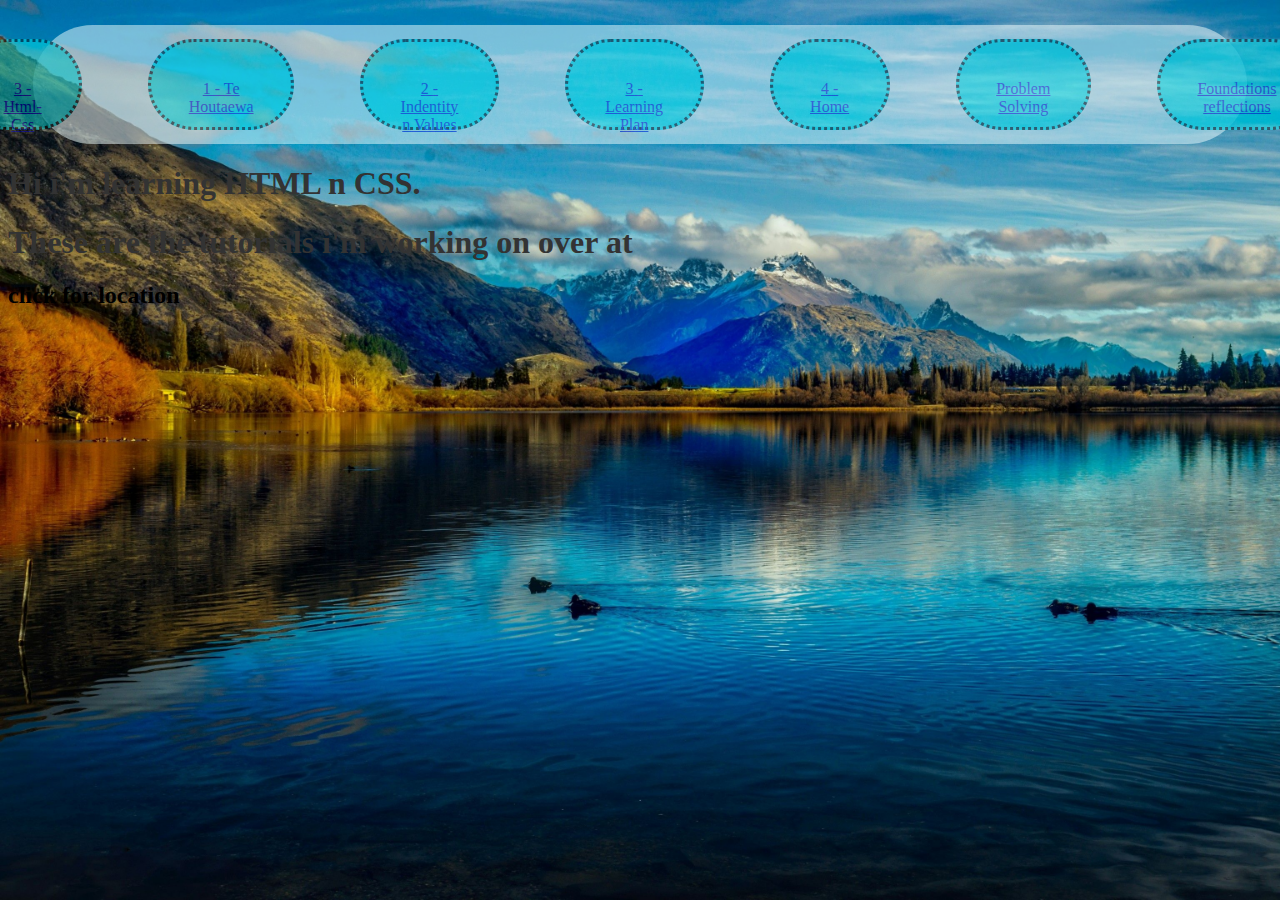
<file: blog/html-css.html>
<!DOCTYPE html>
<html>

<head>
  <meta charset="UTF-8" />
  <link href="../styles/main.css" rel="stylesheet" type="text/css" />
  <meta name="viewport" content="width=device-width, initial-scale=1">
  <title>Topic</title>
</head>


<body>
  <nav>
    <ul class="nav">
      <li class="navbar"><a href="html-css.html"> 3 - Html-Css </a> </li>
      <li class="navbar"> <a href="te-houtaewa-template.html"> 1 - Te Houtaewa </a> </li>
      <li class="navbar"><a href="indentity-value.html"> 2 - Indentity n Values </a> </li>
      <li class="navbar"><a href="learning-plan.html"> 3 - Learning Plan </a> </li>
      <li class="navbar"><a href="../index.html"> 4 - Home </a> </li>
      <li class="navbar"><a href="../problem-solving.html"> Problem Solving </a> </li>
      <li class="navbar"><a href="../foudations-reflections.html"> Foundations reflections </a> </li>
    </ul>
  </nav>

  <h1> Hi i'm learning HTML n CSS. </h1>

  <h1> These are the tutorials i'm working on over at </h1>


  <div class="click-box">
    <h2> click for location</h2>

  </div>

</body>

</html>
</file>
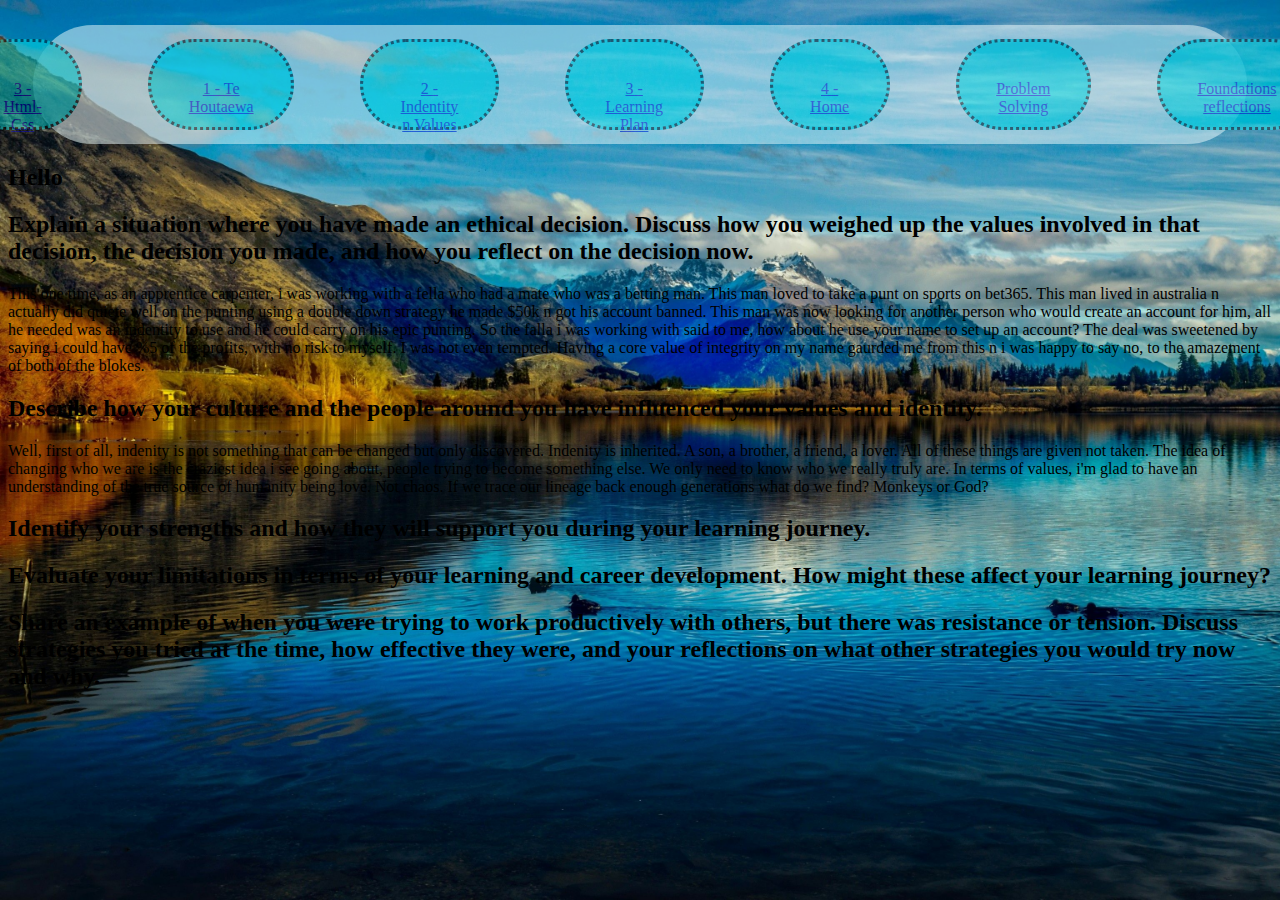
<file: blog/indentity-value.html>
<!DOCTYPE html>
<html>

<head>
  <meta charset="UTF-8" />
  <link href="../styles/main.css" rel="stylesheet" type="text/css" />
  <meta name="viewport" content="width=device-width, initial-scale=1">
  <title>Indentity n Values</title>
</head>



<body>
  <ul class="nav">
    <li class="navbar"><a href="html-css.html"> 3 - Html-Css </a> </li>
    <li class="navbar"> <a href="te-houtaewa-template.html"> 1 - Te Houtaewa </a> </li>
    <li class="navbar"><a href="indentity-value.html"> 2 - Indentity n Values </a> </li>
    <li class="navbar"><a href="learning-plan.html"> 3 - Learning Plan </a> </li>
    <li class="navbar"><a href="../index.html"> 4 - Home </a> </li>
    <li class="navbar"><a href="../problem-solving.html"> Problem Solving </a> </li>
    <li class="navbar"><a href="../foudations-reflections.html"> Foundations reflections </a> </li>
  </ul>
  <div class="wave">
    <h2> Hello </h2>
  </div>


  <div>
    <h2>Explain a situation where you have made an ethical decision. Discuss how you weighed up the values involved in
      that decision, the decision you made, and how you reflect on the decision now.
    </h2>

    <p> This one time, as an apprentice carpenter, i was working with a fella who had a mate who was a betting man. This
      man loved to take a punt on sports on bet365. This man lived in australia n actually did quiete well on the
      punting using a double down strategy he made $50k n got his account banned. This man was now looking for another
      person who would create an account for him, all he needed was an indentity to use and he could carry on his epic
      punting. So the falla i was working with said to me, how about he use your name to set up an account? The deal was
      sweetened by saying i could have %5 of the profits, with no risk to myself. I was not even tempted. Having a core
      value of integrity on my name gaurded me from this n i was happy to say no, to the amazement of both of the
      blokes. </p>

    <h2>Describe how your culture and the people around you have influenced your values and identity.
    </h2>
    <p>
      Well, first of all, indenity is not something that can be changed but only discovered. Indenity is inherited. A
      son, a brother, a friend, a lover. All of these things are given not taken. The idea of changing who we are is the
      craziest idea i see going about, people trying to become something else. We only need to know who we really truly
      are. In terms of values, i'm glad to have an understanding of the true source of humanity being love. Not chaos.
      If we trace our lineage back enough generations what do we find? Monkeys or God?
    </p>

    <h2> Identify your strengths and how they will support you during your learning journey.
    </h2>
    <p>

    </p>

    <h2>Evaluate your limitations in terms of your learning and career development. How might these affect your learning
      journey? </h2>
    <p> </p>

    <h2>Share an example of when you were trying to work productively with others, but there was resistance or tension.
      Discuss strategies you tried at the time, how effective they were, and your reflections on what other strategies
      you
      would try now and why. </h2>
    <p>

    </p>
  </div>
</body>

</html>
</file>
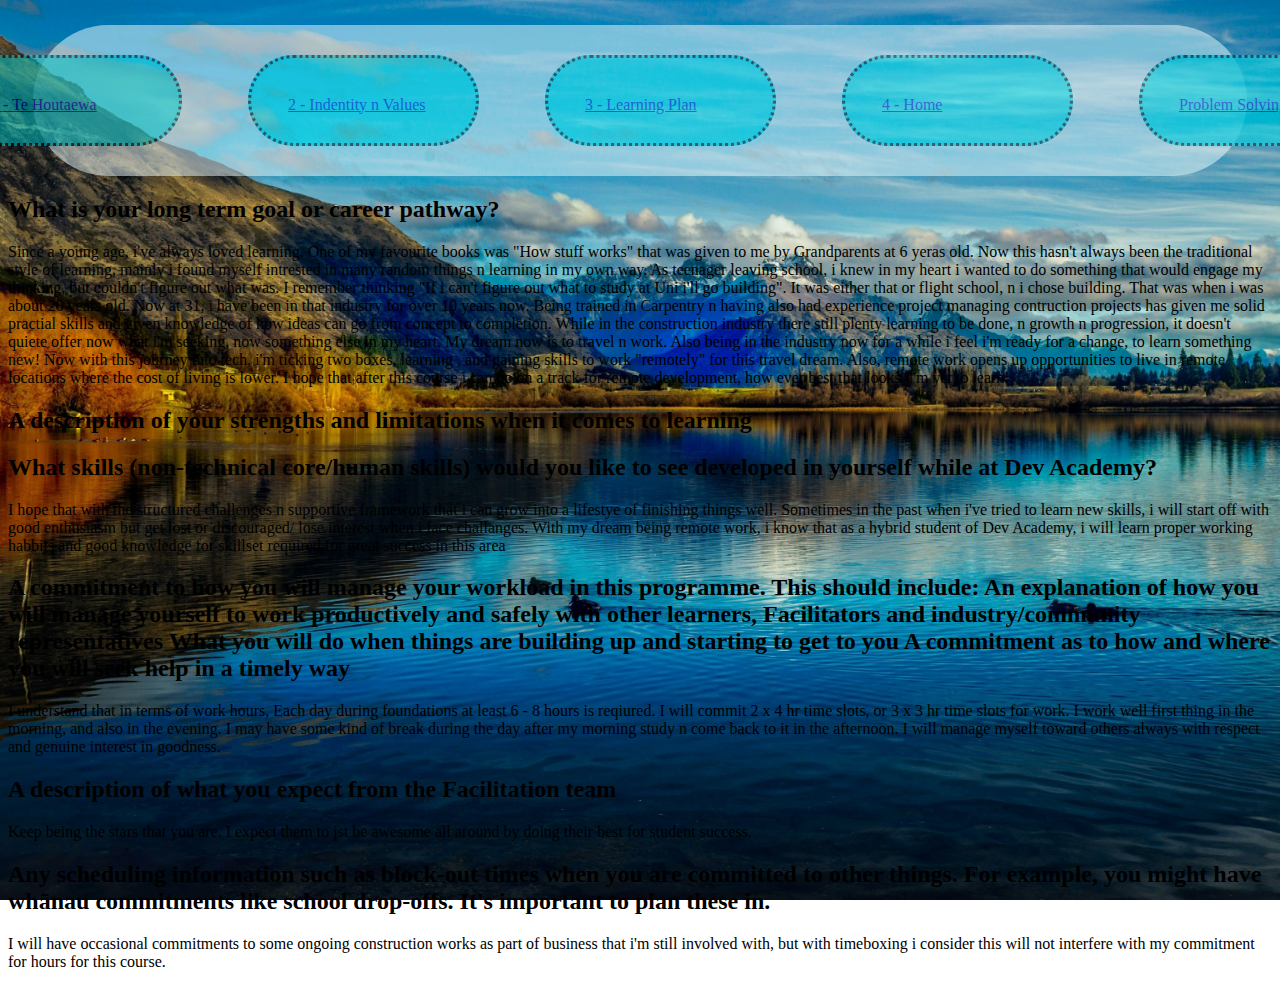
<file: blog/learning-plan.html>
<!DOCTYPE html>
<html>

<head>
  <meta charset="UTF-8" />
  <link href="../styles/main.css" rel="stylesheet" type="text/css" />
  <meta name="viewport" content="width=device-width, initial-scale=1">
  <title>Learning Plan</title>
</head>

<body>
  <nav class="nav">
    <ul>
      <li class="navbar"><a href="html-css.html"> 3 - Html-Css </a> </li>
      <li class="navbar"> <a href="te-houtaewa-template.html"> 1 - Te Houtaewa </a> </li>
      <li class="navbar"><a href="indentity-value.html"> 2 - Indentity n Values </a> </li>
      <li class="navbar"><a href="learning-plan.html"> 3 - Learning Plan </a> </li>
      <li class="navbar"><a href="../index.html"> 4 - Home </a> </li>
      <li class="navbar"><a href="../problem-solving.html"> Problem Solving </a> </li>
      <li class="navbar"><a href="../foudations-reflections.html"> Foundations reflections </a> </li>
    </ul>
  </nav>


  <div>
    <h2> What is your long term goal or career pathway? </h2>
    <p> Since a young age, i've always loved learning. One of my favourite books was "How stuff works" that was given to
      me
      by
      Grandparents at 6 yeras old. Now this hasn't always been the traditional style of learning, mainly i
      found myself intrested in many random things n learning in my own way. As teenager leaving school, i knew in my
      heart
      i wanted to do something
      that would engage my thinking, but couldn't figure out what was. I remember thinking "If i can't figure out what
      to
      study at Uni i'll go building". It was either that or flight school, n i chose building. That was when i was about
      20
      years old. Now at 31, i have been in that industry for over 10 years now. Being trained in Carpentry n having also
      had
      experience project managing contruction projects has given me solid practial skills and given knowledge of how
      ideas
      can go from
      concept to completion. While in the construction industry there still plenty learning to be done, n growth n
      progression, it doesn't quiete offer now what i'm seeking, now something else in my heart. My dream now is to
      travel
      n
      work. Also being in the industry now for a while i feel i'm ready for a change, to learn something new! Now with
      this
      journey into tech, i'm ticking two boxes, learning , and gaining skills to work "remotely" for
      this travel dream. Also, remote work opens up opportunities to live in remote locations where the cost of living
      is
      lower. I hope that after this course i can go on a track for remote development, how ever best that looks, i'm yet
      to
      learn!</p>


    <h2>A description of your strengths and limitations when it comes to learning </h2>
    <p> </p>

    <h2>What skills (non-technical core/human skills) would you like to see developed in yourself while at Dev Academy?
    </h2>

    <p> I hope that with the structured challenges n supportive framework that i can grow into a lifestye of finishing
      things well. Sometimes in the past when i've tried to learn new skills, i will start off with good enthusiasm but
      get lost or discouraged/ lose interest when i face challanges. With my dream being remote work, i know that as a
      hybrid student of Dev Academy, i will learn proper working habbits and good knowledge for skillset required for
      great success in this area </p>

    <h2> A commitment to how you will manage your workload in this programme. This should include:

      An explanation of how you will manage yourself to work productively and safely with other learners, Facilitators
      and
      industry/community representatives
      What you will do when things are building up and starting to get to you
      A commitment as to how and where you will seek help in a timely way </h2>
    <p> I understand that in terms of work hours, Each day during foundations at least 6 - 8 hours is reqiured. I will
      commit 2 x 4 hr time slots, or 3 x 3 hr time slots for work. I work well first thing in the morning, and also in
      the
      evening. I may have some kind of break during the day after my morning study n come back to it in the afternoon. I
      will manage myself toward others always with respect and genuine interest in goodness.</p>

    <h2>A description of what you expect from the Facilitation team
    </h2>
    <p>
      Keep being the stars that you are. I expect them to jst be awesome all around by doing their best for student
      success.
    </p>
    <h2> Any scheduling information such as block-out times when you are committed to other things. For example, you
      might
      have
      whānau commitments like school drop-offs. It's important to plan these in.
    </h2>
    <p> I will have occasional commitments to some ongoing construction works as part of business that i'm still
      involved with, but with timeboxing i consider this will not interfere with my commitment for hours for this
      course.
    </p>

  </div>

</body>

</html>
</file>
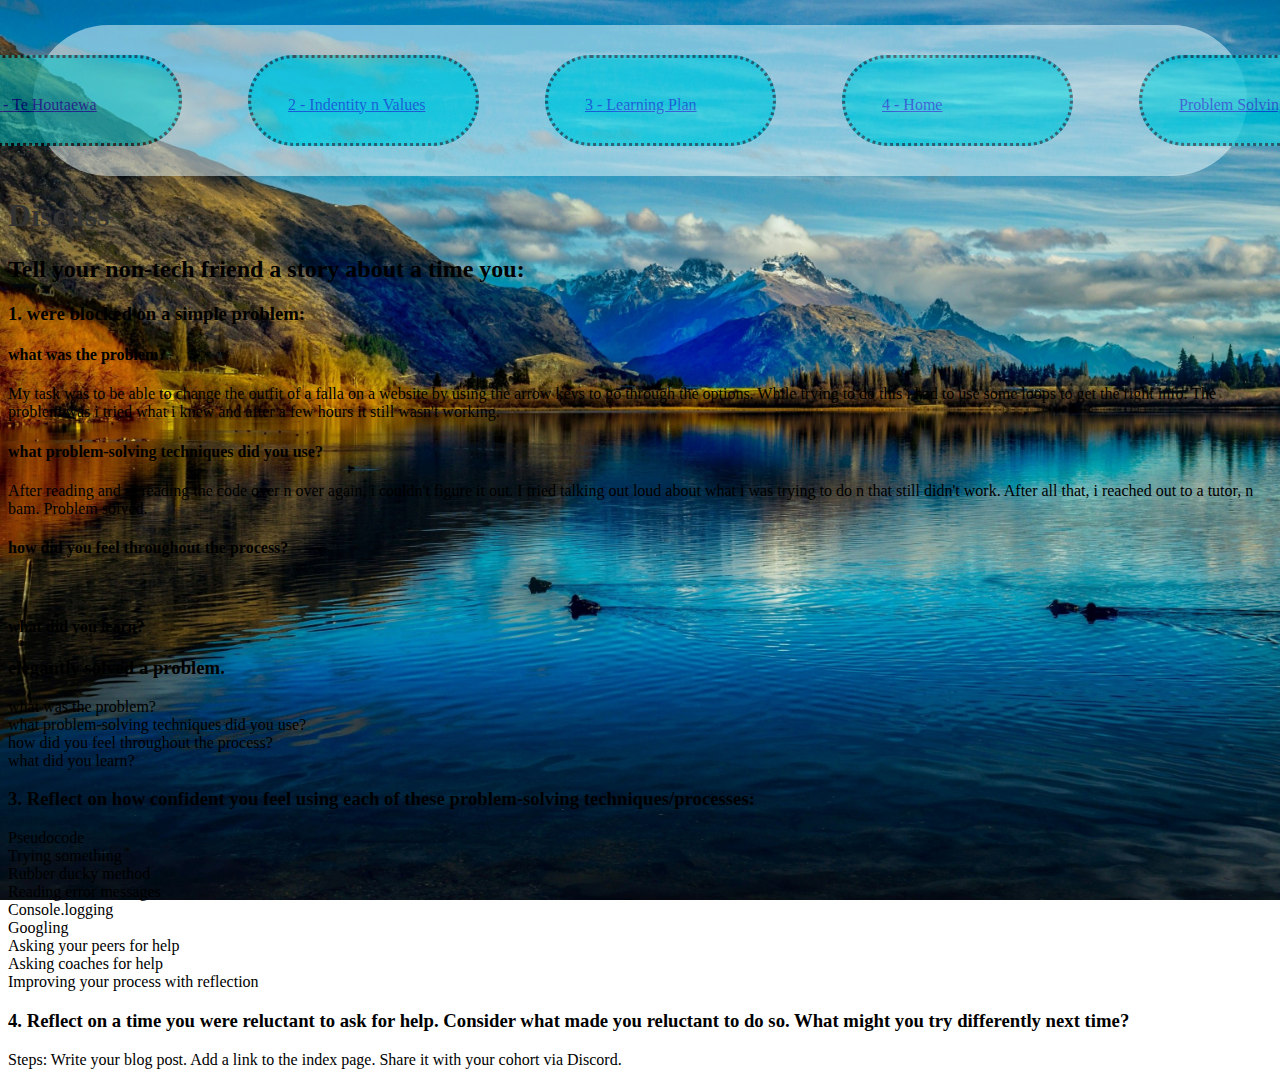
<file: blog/problem-solving.html>
<html>

<head>
  <meta charset="UTF-8" />
  <link href="../styles/main.css" rel="stylesheet" type="text/css" />
  <meta name="viewport" content="width=device-width, initial-scale=1">
  <title>Problem Solving </title>
</head>
<nav class="nav">
  <ul>
    <li class="navbar"><a href="html-css.html"> 3 - Html-Css </a> </li>
    <li class="navbar"> <a href="te-houtaewa-template.html"> 1 - Te Houtaewa </a> </li>
    <li class="navbar"><a href="indentity-value.html"> 2 - Indentity n Values </a> </li>
    <li class="navbar"><a href="learning-plan.html"> 3 - Learning Plan </a> </li>
    <li class="navbar"><a href="../index.html"> 4 - Home </a> </li>
    <li class="navbar"><a href="../problem-solving.html"> Problem Solving </a> </li>
    <li class="navbar"><a href="../foudations-reflections.html"> Foundations reflections </a> </li>
  </ul>
</nav>

<body>

  <h1> Discuss </h1>
  <h2> Tell your non-tech friend a story about a time you: </h2>

  <h3> 1. were blocked on a simple problem:
  </h3>
  <h4> what was the problem? </h4>
  <p> My task was to be able to change the outfit of a falla on a website by using the arrow keys to go through the
    options. While trying to do this i had to use some loops to get the right info. The problem was i tried what i knew
    and after a few hours it still wasn't working. </p>
  <h4>what problem-solving techniques did you use? </h4>
  <p> After reading and re reading the code over n over again, i couldn't figure it out. I tried talking out loud about
    what i was trying to do n that still didn't work. After all that, i reached out to a tutor, n bam. Problem solved.
  </p>
  <h4>how did you feel throughout the process? </h4><br>
  <h4>what did you learn? </h4>


  <h3> elegantly solved a problem. </h3>

  what was the problem?<br>
  what problem-solving techniques did you use?<br>
  how did you feel throughout the process?<br>
  what did you learn?<br>


  <h3> 3. Reflect on how confident you feel using each of these problem-solving techniques/processes: </h3>

  Pseudocode<br>
  Trying something<br>
  Rubber ducky method<br>
  Reading error messages<br>
  Console.logging<br>
  Googling<br>
  Asking your peers for help<br>
  Asking coaches for help<br>
  Improving your process with reflection<br>


  <h3> 4. Reflect on a time you were reluctant to ask for help. Consider what made you reluctant to do so. What might
    you try
    differently next time? </h3>

  Steps:
  Write your blog post.
  Add a link to the index page.
  Share it with your cohort via Discord.


</body>

</html>
</file>
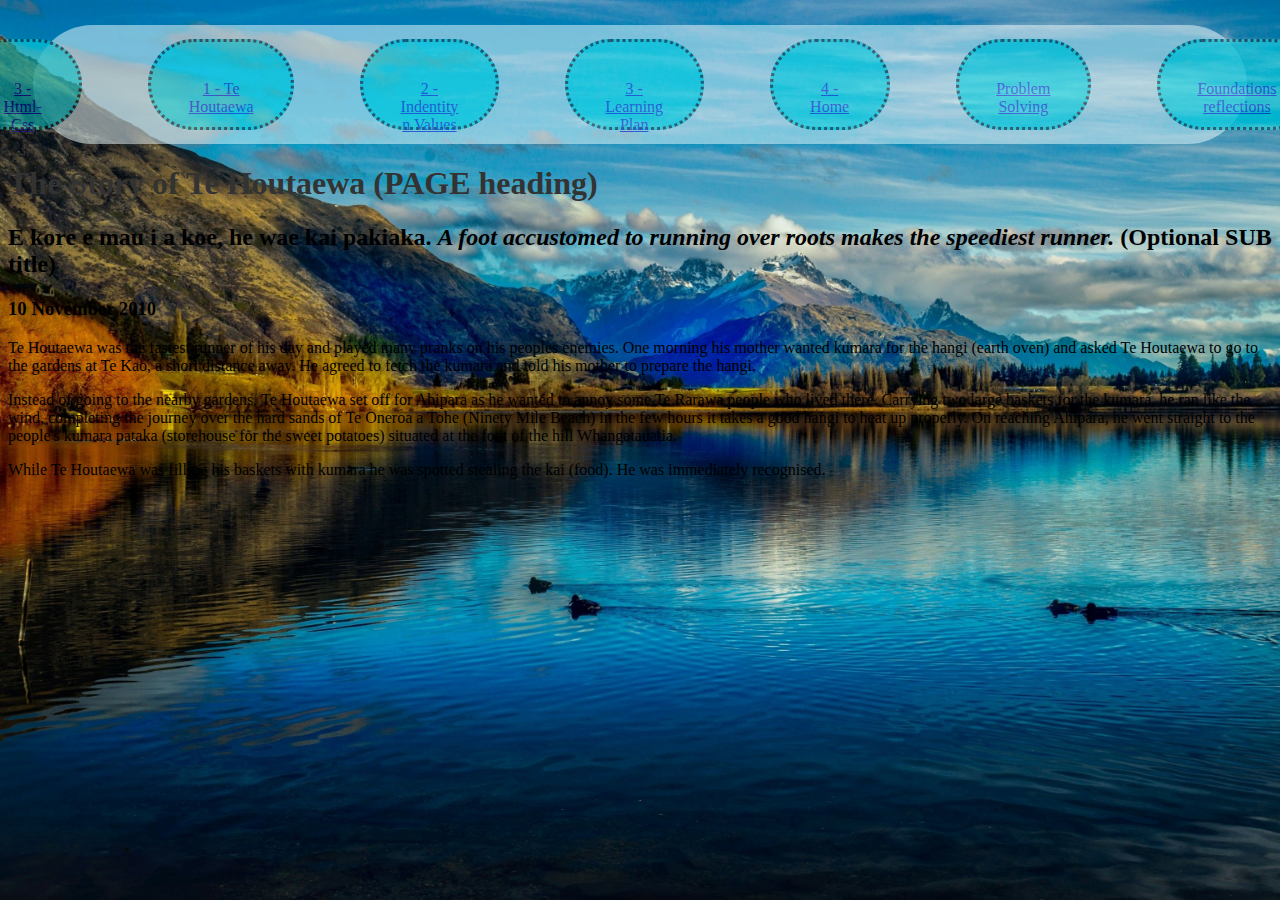
<file: blog/te-houtaewa-template.html>
<!DOCTYPE html>
<html>

<head>
  <title>Stories and Legends (PAGE title) </title>
  <meta charset="UTF-8">
  <link href="../styles/main.css" rel="stylesheet" type="text/css" />
  <meta name="viewport" content="width=device-width, initial-scale=1">
</head>

<body>
  <nav>
    <ul class="nav">
      <li class="navbar"><a href="html-css.html"> 3 - Html-Css </a> </li>
      <li class="navbar"> <a href="te-houtaewa-template.html"> 1 - Te Houtaewa </a> </li>
      <li class="navbar"><a href="indentity-value.html"> 2 - Indentity n Values </a> </li>
      <li class="navbar"><a href="learning-plan.html"> 3 - Learning Plan </a> </li>
      <li class="navbar"><a href="../index.html"> 4 - Home </a> </li>
      <li class="navbar"><a href="../problem-solving.html"> Problem Solving </a> </li>
      <li class="navbar"><a href="../foudations-reflections.html"> Foundations reflections </a> </li>
    </ul>
  </nav>
  <h1>The Story of Te Houtaewa (PAGE heading)</h1>
  <h2>E kore e mau i a koe, he wae kai pakiaka. <em>A foot accustomed to running over roots makes the speediest
      runner.</em> (Optional SUB title) </h2>
  <h3>10 November 2010</h3>

  <p>
    Te Houtaewa was the fastest runner of his day and played many pranks on his peoples enemies. One morning his mother
    wanted kumara for the hangi (earth oven) and asked Te Houtaewa to go to the gardens at Te Kao, a short distance
    away. He agreed to fetch the kumara and told his mother to prepare the hangi.
  </p>
  <p>
    Instead of going to the nearby gardens, Te Houtaewa set off for Ahipara as he wanted to annoy some Te Rarawa people
    who lived there. Carrying two large baskets for the kumara, he ran like the wind, completing the journey over the
    hard sands of Te Oneroa a Tohe (Ninety Mile Beach) in the few hours it takes a good hangi to heat up properly. On
    reaching Ahipara, he went straight to the people's kumara pataka (storehouse for the sweet potatoes) situated at the
    foot of the hill Whangatauatia.
  </p>
  <p>
    While Te Houtaewa was filling his baskets with kumara he was spotted stealing the kai (food). He was immediately
    recognised.
  </p>

  <!-- this is a comment. -->

</body>

</html>
</file>
<file: styles/main.css>
html {
  -webkit-text-size-adjust: 100%;
  -ms-text-size-adjust: 100%;
  scroll-behavior: smooth; 
}
.parallax__group { 
  position: relative;
  height: 100vh;
  transform-style: preserve-3d;
}

.parralax-container { 
  background-size:cover;
}
.container {
  display: flex;
  width: fit-content;
  height: fit-content; 
  position: relative; 
  overflow-x: hidden;
  scroll-behavior: smooth; 
}

.box { 
  width: 100%; 
  height: 100%; 
  position: absolute;
  display: flex;
  top: 0;
  left:0; 
  opacity: 0.7 
}

.overlay { 
  z-index: 9; 
  margin: 333px; 
  

}

.container img { 
  size: 1500px , 1500px 
  
}

body { 
  background-image:url('../img/background01.jpg');
  background-attachment: fixed;
  background-repeat: repeat;
  background-size: cover;
  
  justify-content: center;
 
} 

h1 { 
  color: gold ; 
}

.intro {
  text-align: center;
  display: flex; 
  flex-direction: row;
  justify-content: center;
  align-items: center;
  max-width: 400px;
  
}

.intro:hover { 
  background-color: aliceblue;
  border-radius: 99px;
  opacity: 0.6;
}

h1 { 
  color: #333

}

.nav {
  background-color: azure;
  padding: 52px;
  opacity: 0.5; 
  margin-top: 25px; 
  margin-left: 25px;
  margin-right: 25px;
  border-radius: 99px;
  display: flex; 
  flex-direction: row;
  justify-content: center;
  align-items: center;
}

.nav:hover { 
  opacity: 1;
  cursor: pointer;
  background-image:url('../img/background01.jpg');
  border-color: gold;
  visibility:visible
  
}
.navbar { 
  align-self: center;
  padding: 37.5px; 
  margin: 18px 33px; 
  width: 150px; 
  height: 10px;
  display: flex; 
  opacity: 0.8; 
  border-radius: 99px;
  background-color:aqua;
  text-align: center;

  flex-direction: row;
  
  justify-content: space-between;
  border-style:dotted;
  


  
}

.navbar:hover { 
  opacity: 1;
  cursor: pointer;
  background-image:url('../img/background01.jpg');
  
}

ul{ 
  height: 15px;
  display: flex;
  flex-direction: row;
}

.wave.h2 {
  color: red;
}
</file>
